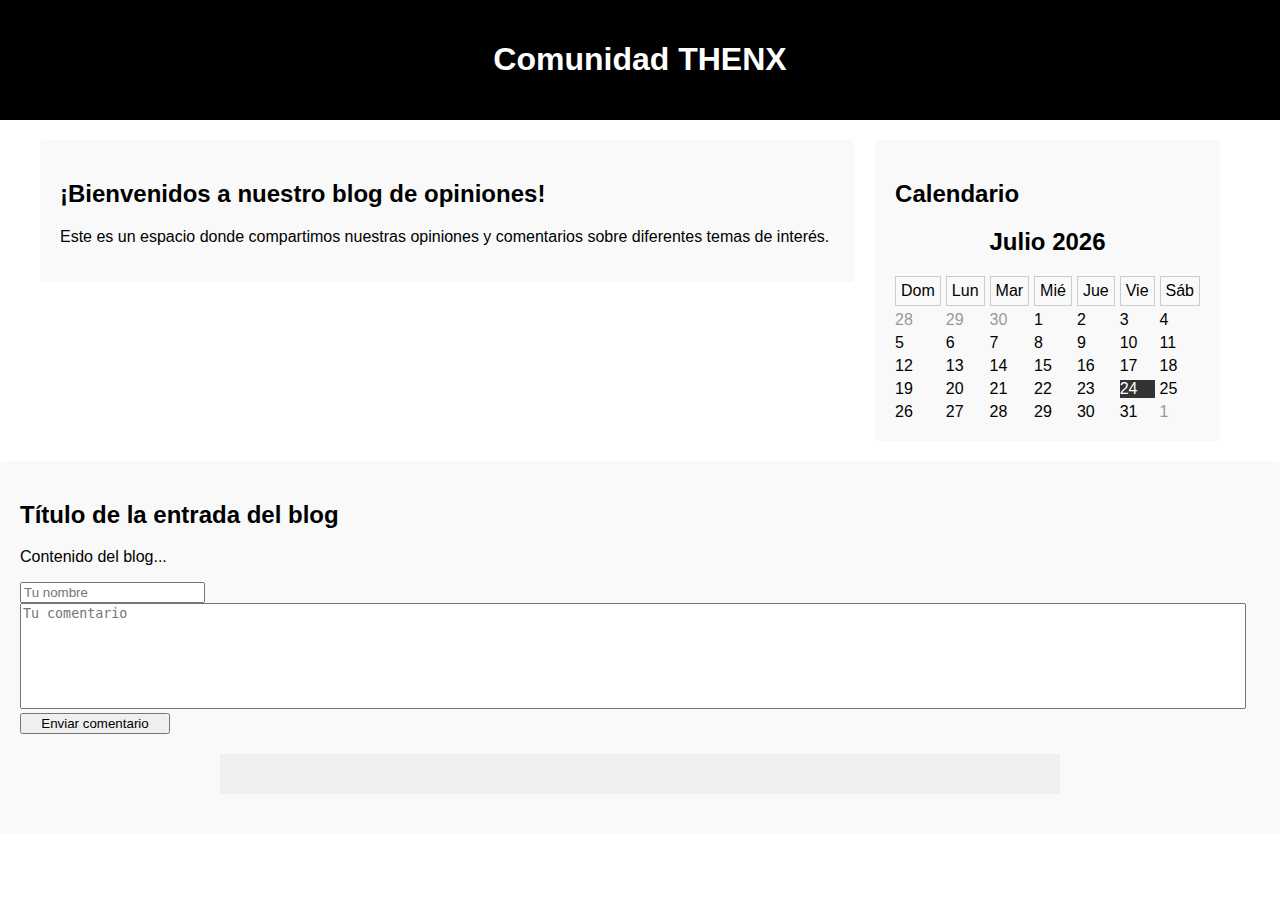
<file: Blog/blog.html>
<!DOCTYPE html>
<html lang="en">
<head>
    <meta charset="UTF-8">
    <meta name="viewport" content="width=device-width, initial-scale=1.0">
    <title>Comunidad THENX</title>
    <link rel="stylesheet" href="styles.css">
</head>
<body>
    <header>
        <h1>Comunidad THENX</h1>
    </header>

    <div class="content">
        <div class="blog-posts">
            <!-- Aquí se colocarían las entradas del blog -->
            <div class="blog-post">
                <h2>¡Bienvenidos a nuestro blog de opiniones!</h2>
                <p>Este es un espacio donde compartimos nuestras opiniones y comentarios sobre diferentes temas de interés.</p>
            </div>
        </div>
        
    <!--    <div class="comments">
            <h2>Comentarios</h2>
            <div class="comment-form">
                <textarea placeholder="Deja tu comentario aquí..."></textarea>
                <button>Enviar comentario</button>
            </div>
            <div class="comment">
                <p>¡Gran artículo! Gracias por compartirlo.</p>
            </div>
            
        </div>
        -->
        <aside>
            <div class="calendar">
                <!-- Aquí se colocaría el calendario -->
                <h2>Calendario</h2>
                <div id="calendar"></div>
            </div>
        </aside>
    </div>
<!-- Dentro de cada entrada del blog -->
<div class="blog-post">
    <h2>Título de la entrada del blog</h2>
    <p>Contenido del blog...</p>
    
    <!-- Formulario de comentarios -->
    <form class="comment-form">
        <input type="text" placeholder="Tu nombre">
        <textarea placeholder="Tu comentario"></textarea>
        <button type="submit">Enviar comentario</button>
    </form>

    <!-- Contenedor para mostrar los comentarios -->
    <div class="comments">
        <!-- Aquí se mostrarán los comentarios -->
    </div>
</div>
    <script src="calendar.js"></script>
</body>
</file>
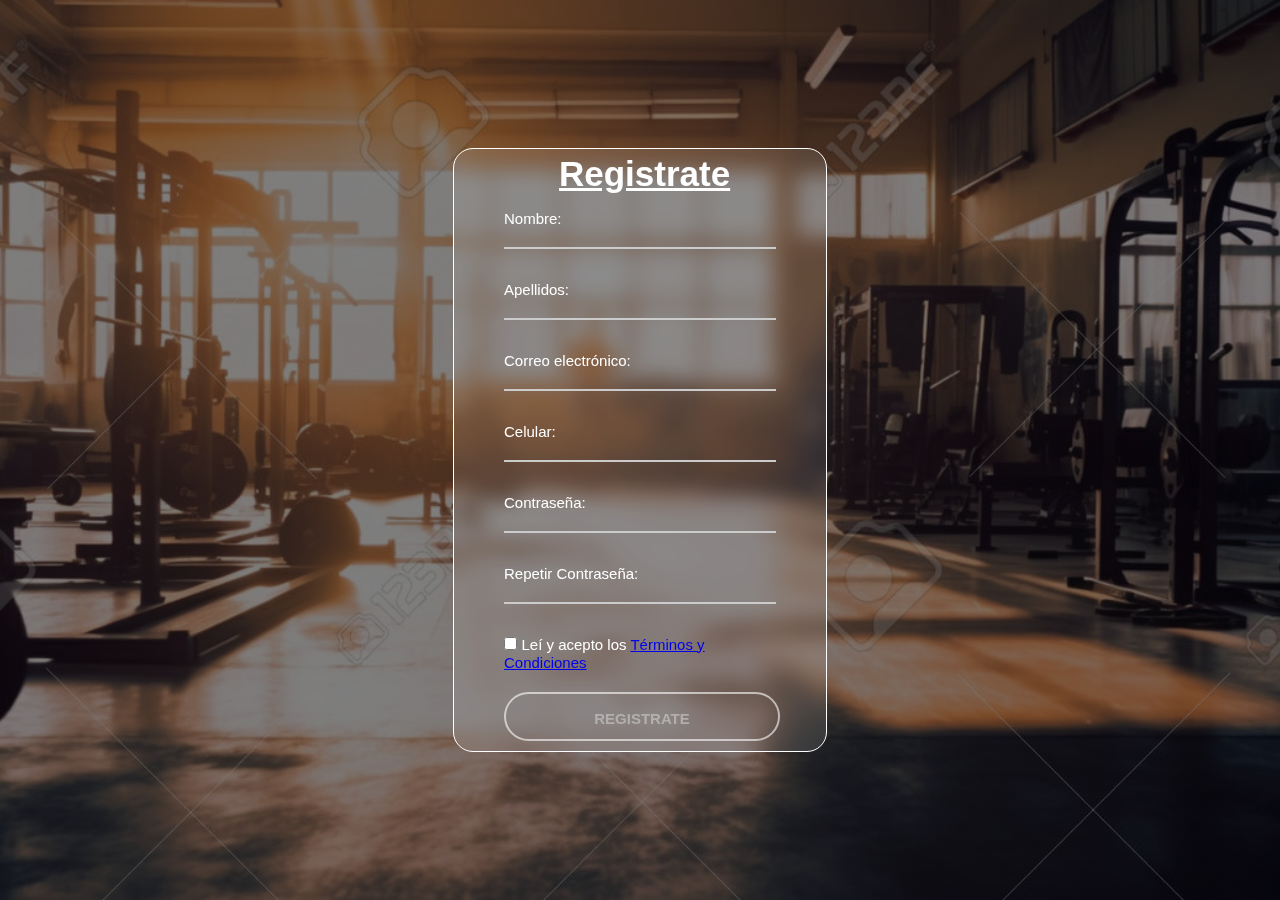
<file: Formulario/registrar.html>
<!DOCTYPE html>
<html lang="en">
<head>
    <meta charset="UTF-8">
    <meta name="viewport" content="width=device-width, initial-scale=1.0">
    <title>Document</title>
    <link rel="stylesheet" href="../Formulario/registro.css">
</head>
<body>
    
    <div class="container-page" id="container">
        <div class="login-container" id="loginContainer" >
      <form action="" class="form" id="form"  onsubmit="nuevo(this)">
        <p class="form-titulo"><strong>Registrate</strong></p>

        <div class="input-line-container">
        <label class="letras" >Nombre:</label>
          <input name="txtnombre" type="text" class="input-line" id="">
        </div>

        <div class="input-line-container">
            <label class="letras" >Apellidos:</label>
          <input name="txtapellido" type="text" class="input-line" id="">   
        </div>

        <div class="input-line-container">
            <label class="letras" >Correo electrónico:</label>
          <input name="txtemail" type="text" class="input-line" id="">
        </div>

        <div class="input-line-container">
            <label class="letras" >Celular:</label>
          <input name="txtcelular" type="text" class="input-line" id="">
        </div>

        <div class="input-line-container">
            <label class="letras" >Contraseña:</label>
          <input type="password" class="input-line" id="contrasenia">
        </div>

        <div class="input-line-container">
            <label class="letras" >Repetir Contraseña:</label>
          <input type="password" class="input-line" id="repetircontrasenia">
        </div>

        <div class="">
            <input type="checkbox" >
            <label class="letras" >Leí y acepto los </label>
            <a class="letras" href="#">Términos y Condiciones</a>
        </div>
        <div class="boton-registrarse" >
          <input class="btn2" type="submit" value="Registrate">
        </div>
      </form>
    </div>
    </div>
</body>
<script src="../Formulario/registro.js"></script>
</html>
</file>
<file: Blog/styles.css>
body {
    font-family: Arial, sans-serif;
    margin: 0;
    padding: 0;
  
}

header {
    background-color: #000000;
    color: white;
    padding: 20px;
    text-align: center;
}

.content {
    display: flex;
    justify-content: space-between;
    max-width: 1200px;
    margin: 20px auto;
    
}

.blog-posts {
    flex: 1;
}

.blog-post {
    background-color: #f9f9f9;
    border-radius: 5px;
    padding: 20px;
    margin-bottom: 20px;
}

aside {
    flex: 0 0 25%;
}

.calendar {
    background-color: #f9f9f9;
    border-radius: 5px;
    padding: 20px;
}
* Estilos para el calendario */
#calendar {
    display: flex;
    flex-direction: column;
    max-width: 200px;
}

.month {
    text-align: center;
    margin-bottom: 10px;
}

.days {
    display: grid;
    grid-template-columns: repeat(7, 1fr);
    gap: 5px;
}

.day {
    text-align: center;
    padding: 5px;
    border: 1px solid #ccc;
    background-color: #f9f9f9;
}

.prev-date,
.next-date {
    color: #999;
}

.today {
    background-color: #333;
    color: white;
}


.comments {
    background-color: #f0f0f0;
    padding: 20px;
    margin: 20px auto;
    max-width: 800px;
    display: flex;
    flex-direction: column;
    align-items: center;
}

.comment-form {
    margin-bottom: 20px;
    width: 100%;
}

.comment-form textarea {
    width: calc(100% - 20px);
    height: 100px;
    resize: none;
    margin-right: 10px;
}

.comment-form button {
    width: 150px;
}

.comment {
    background-color: #fff;
    padding: 10px;
    margin-bottom: 10px;
    border-radius: 5px;
    width: 100%;
    max-width: 600px;
}

.content {
    display: flex;
    justify-content: space-between;
    align-items: flex-start;
    flex-wrap: wrap;
    max-width: 1200px;
    margin: 0 auto;
    padding: 20px;
}

.blog-posts {
    flex: 1;
    margin-right: 20px;
}

.calendar {
    flex: 0 0 250px;
    margin-right: 20px;
}

.comments {
    flex: 1;
}
</file>
<file: Formulario/registro.css>
* {
    margin: 0;
    padding: 0;
    font-family: Arial, Helvetica, sans-serif;
  }
  
  body {
    margin: 0;
    font-family: sans-serif;
    background-color: #121212;
    height: 100vh;
    width: 100%;
    display: flex;
    justify-content: center;
    align-items: center;
    background: linear-gradient(rgba(0,0,0,0.5), rgba(0,0,0,0.5)), url(../Formulario/imagenes/imagen-gym.jpg);
    background-position: center;
    background-size: cover;
  }
  .form-titulo{
    color: white;
    font-size: 35px;
    text-decoration: underline;
    margin-top: 10px;
    margin-left: 55px;
  }
  .container-page{
    height: 570px;
    width: 340px;
    border-radius: 20px;
    display: flex;
    justify-content: center;
    align-items: center;
    padding: 1rem;
    transition: all 0.8s;
    background-color:rgba(255, 255, 255, 0.1);
    border: 1px solid white;
    backdrop-filter: blur(10px);
  }
  .login-container{
    width: 100%;
    height: fit-content;
    display: flex;
    justify-content: center;
    align-items: center;
    flex-direction: column;
    color: white;
}
form{
    width: 80%;
    margin: auto;
}

.input-line-container{
    display: flex;
    justify-content: center;
    align-items: flex-start;
    flex-direction: column;
    width: 100%;
    margin: 1rem 0;
}
.letras{
    font-size: 15px;
}
.input-line{
    width: 100%;
    height: 20px;
    background-color: transparent;
    border-top: none;
    border-left: none;
    border-right: none;
    border-bottom: 2px solid #CBCBCB;
    outline: none;
    margin-bottom: 1rem;
    color: white;
}

.boton-registrarse{
    width: 100%;
    height: 45px;
    border-radius: 55px;
    background: transparent;
    color: white;
    font-size: 14px;
    font-weight: 600;
    text-transform: uppercase;
    border: 2px solid white;
    margin-bottom: 1rem;
    cursor: pointer;
    transition: all 0.4s ease-in-out;
    opacity: 0.6;
    display: flex;
    justify-content: center;
    align-items: center;
    margin-top: 20px;
}
.btn2{
    color: white;
    font-size: 15px;
    border: none;
    outline: none;
    width: 100%;
    height: 45px;
    background: transparent;
    font-weight: 600;
    text-transform: uppercase;
    margin-bottom: 1rem;
    cursor: pointer;
    transition: all 0.4s ease-in-out;
    opacity: 0.6;
    display: flex;
    justify-content: center;
    align-items: center;
    margin-top: 20px;
}
.boton-registrarse:hover{
    opacity: 1;

  }
</file>
